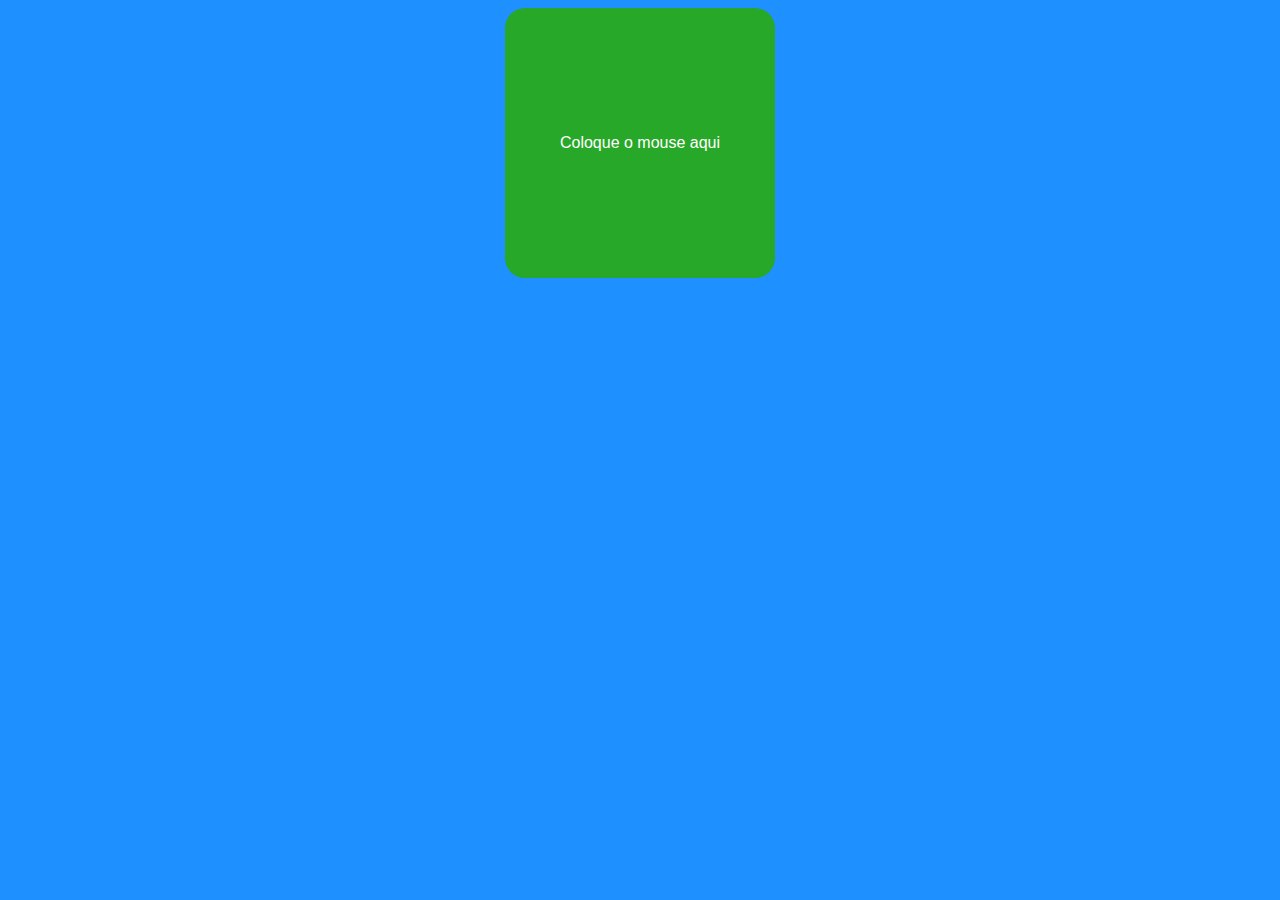
<file: Testes/01/index.html>
<!DOCTYPE html>
<html lang="en">
<head>
    <meta charset="UTF-8">
    <meta http-equiv="X-UA-Compatible" content="IE=edge">
    <meta name="viewport" content="width=device-width, initial-scale=1.0">
    <title>DoM</title>
    <link rel="stylesheet" href="style.css">
</head>
<body>
    <div id="area" onclick="clicar()" onmouseenter="entrar()" onmouseout="sair()">Coloque o mouse aqui</div>
    <script src="script.js"> </script>
</body>
</html>
</file>
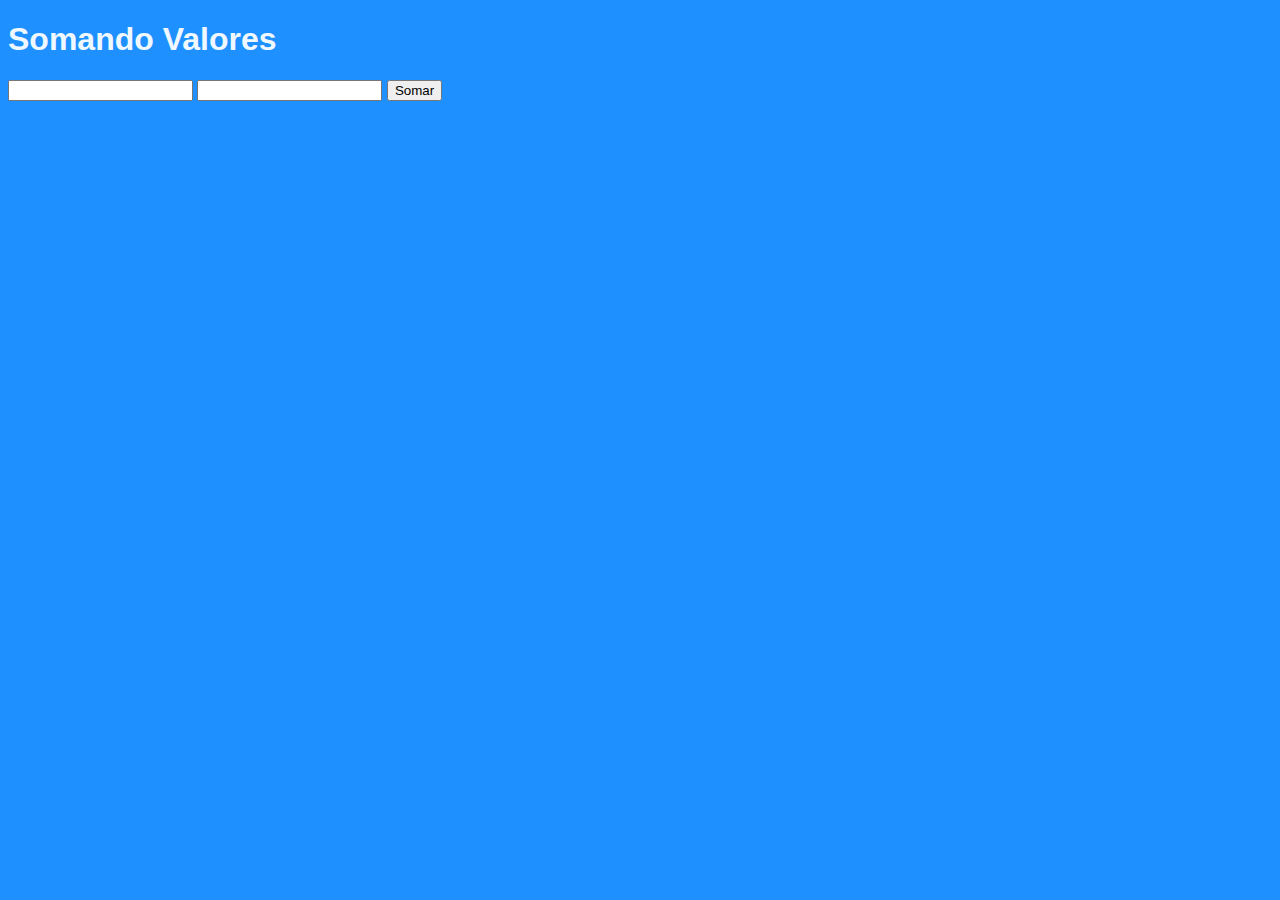
<file: Testes/02/index.html>
<!DOCTYPE html>
<html lang="en">
<head>
    <meta charset="UTF-8">
    <meta http-equiv="X-UA-Compatible" content="IE=edge">
    <meta name="viewport" content="width=device-width, initial-scale=1.0">
    <title>DoM</title>
    <link rel="stylesheet" href="style.css">
</head>
<body>
    <h1>Somando Valores</h1>
    <input type="number" name="txtn1" id="txtn1">
    <input type="number" name="txtn2" id="txtn2">
    <input type="button" value="Somar" onclick="somar()">

    <h2 id = "area"></h2>

    <script src="script.js"> </script>
</body>
</html>
</file>
<file: Testes/01/style.css>
body {
    background-color: dodgerblue;
    color: aliceblue;
    font-family: Arial, Helvetica, sans-serif;
}
#area{
    background-color: rgb(40, 168, 40);
    color: white;
    width: 200px;
    height: 200px;
    text-align: center;
    line-height: 200px;
    padding: 35px;
    margin: auto;
    border-radius: 20px;
}
</file>
<file: Testes/02/style.css>
body {
    background-color: dodgerblue;
    color: aliceblue;
    font-family: Arial, Helvetica, sans-serif;
}
/*#area{
    background-color: rgb(40, 168, 40);
    color: white;
    width: 200px;
    height: 200px;
    text-align: center;
    line-height: 200px;
    padding: 35px;
    margin: auto;
    border-radius: 20px;
}*/
</file>
